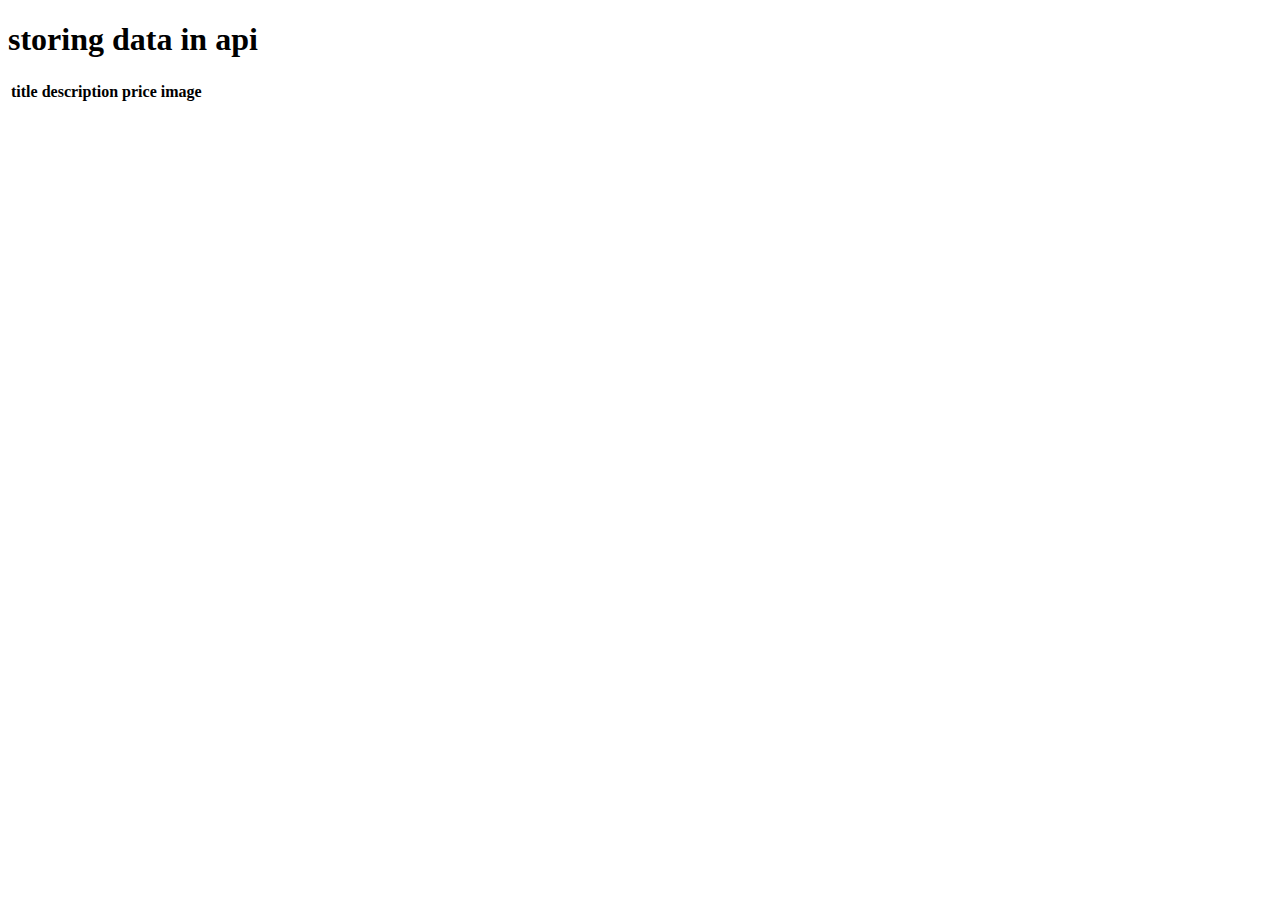
<file: Unicode - new/news/index.html>
<!DOCTYPE html>
<html lang="en">
<head>
    <meta charset="UTF-8">
    <meta http-equiv="X-UA-Compatible" content="IE=edge">
    <meta name="viewport" content="width=device-width, initial-scale=1.0">
    <title>api data</title>
    <link href="https://cdn.jsdelivr.net/npm/bootstrap@5.2.1/dist/css/bootstrap.min.css" rel="stylesheet" integrity="sha384-iYQeCzEYFbKjA/T2uDLTpkwGzCiq6soy8tYaI1GyVh/UjpbCx/TYkiZhlZB6+fzT" crossorigin="anonymous">
    <style>
        img{
            width: 100px;
        }
    </style>
</head>
<body>
  <h1 class="text-center">storing data in api</h1>
  <div class="container">
  <table class="table">
    <thead class="table-dark">
      <tr>
        <th scope="col">title</th>
        <th scope="col">description</th>
        <th scope="col">price</th>
        <th scope="col">image</th>
      </tr>
    </thead>
    <tbody id="table_body">
    
    </tbody>
  </table>  
  </div>
  <script  src="script.js"></script>
  
  
</body>
</html>
</file>
